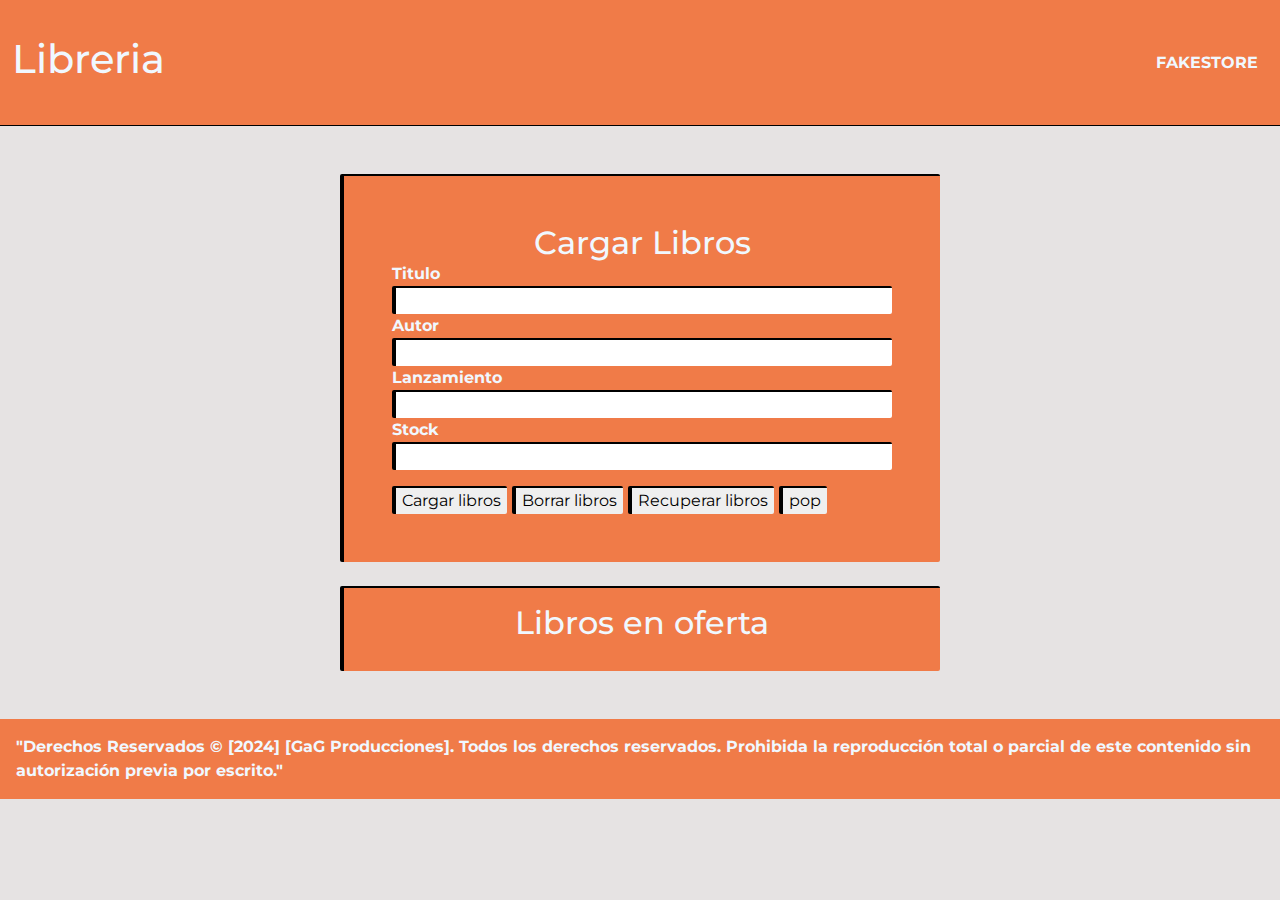
<file: index.html>
<!DOCTYPE html>
<html lang="es">
<head>
    <meta charset="UTF-8">
    <meta name="viewport" content="width=device-width, initial-scale=1.0">
    <title>Document</title>
    <link href="https://cdn.jsdelivr.net/npm/bootstrap@5.3.3/dist/css/bootstrap.min.css" rel="stylesheet" integrity="sha384-QWTKZyjpPEjISv5WaRU9OFeRpok6YctnYmDr5pNlyT2bRjXh0JMhjY6hW+ALEwIH" crossorigin="anonymous">
    <link rel="stylesheet" href="styles.css">
</head>
<body>
    <header class="container-fluid fondo-naranja">
        <h1>
            Libreria
        </h1>
        <a href="fakestore.html" class="hiper">FAKESTORE</a>
    </header>
    <main>
        <section class="container">
            <main class="container">
                <div class="libreria ancho mt-5 p-5 fondo-naranja">
                    <form action="" id="form-cargar">
                        <div class="formulario">
                            <div>
                                <h2 class="m-auto">Cargar Libros</h2>
                            </div>
                            <div>
                                <label for="titulo" class="w-100">Titulo </label>
                                <input type="text" id="titulo" class="w-100" required>
                            </div>
                            <div>
                                <label for="autor" class="w-100">Autor</label>
                                <input type="text" id="autor" class="w-100" required>
                            </div>
                            <div>
                                <label for="lanzamiento" class="w-100">Lanzamiento</label>
                                <input type="text" id="lanzamiento" class="w-100" required>
                            </div>
                            <div>
                                <label for="stock" class="w-100">Stock</label>
                                <input type="text" id="stock" class="w-100 mb-3" required>
                            </div>
                            <div>
                                <input type="submit" value="Cargar libros" class="boton">

                                <input type="button" value="Borrar libros" id="borrarlibros" class="boton">

                                <input type="button" value="Recuperar libros" id="json">

                                <input type="button" value="pop" id="ultimo">
                            </div>
                        </div>   
                    </form>
                </div>
                <div class="libreria-oferta libreria ancho pt-3 mt-4 fondo-naranja">
                    <h2 class="">
                        Libros en oferta
                    </h2>
                    <div id="libros-ofertados">

                    </div>
                </div>
            </main>
        </section>
    </main>
    <footer class="fondo-naranja mb-0 p-3 mt-5">
        <p class="mb-0">"Derechos Reservados © [2024] [GaG Producciones]. Todos los derechos reservados. Prohibida la reproducción total o parcial de este contenido sin autorización previa por escrito."</p>
    </footer>


    <script src="https://cdn.jsdelivr.net/npm/bootstrap@5.3.3/dist/js/bootstrap.bundle.min.js" integrity="sha384-YvpcrYf0tY3lHB60NNkmXc5s9fDVZLESaAA55NDzOxhy9GkcIdslK1eN7N6jIeHz" crossorigin="anonymous"></script>
    <script src="libreria.js"></script>
</body>
</html>
</file>
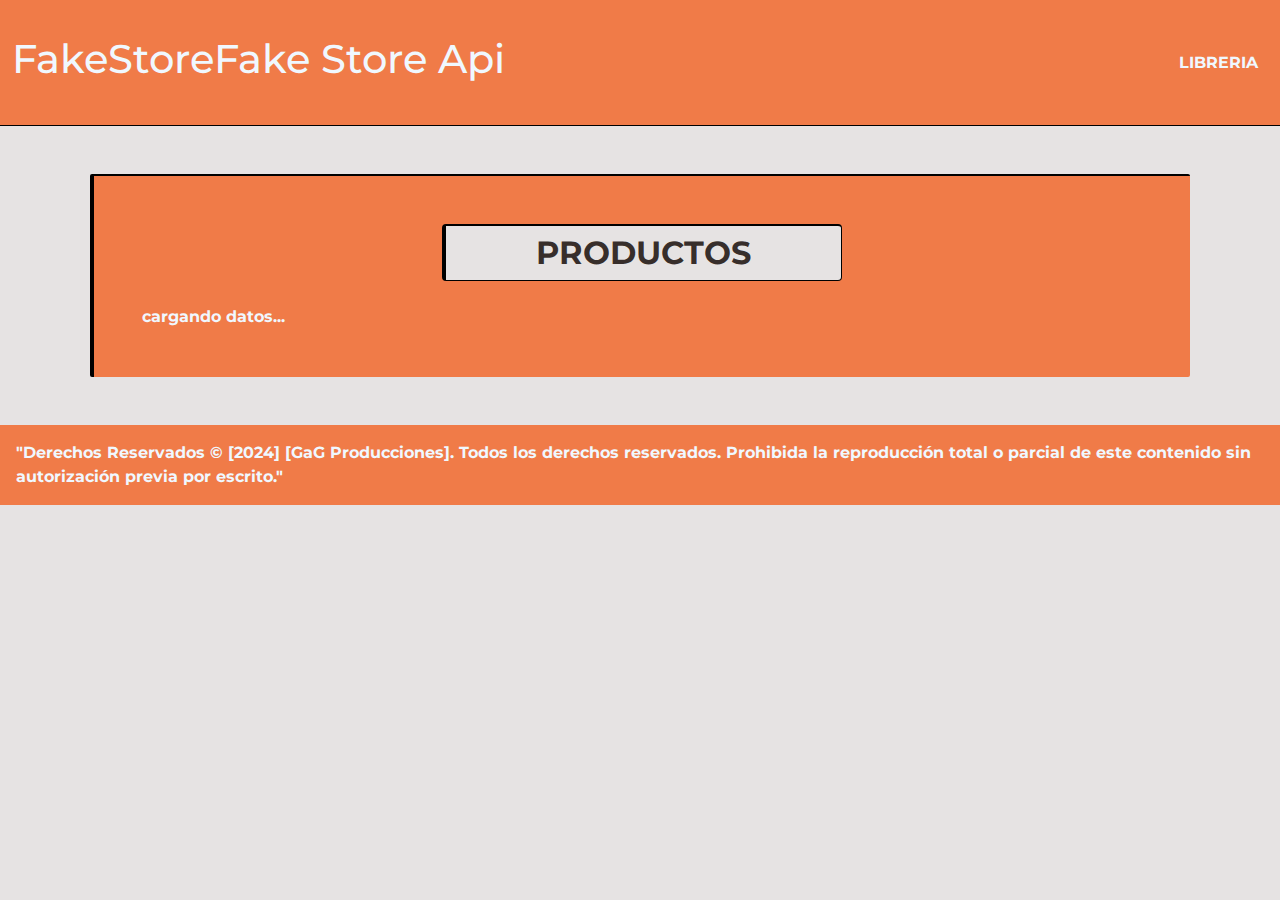
<file: fakestore.html>
<!DOCTYPE html>
<html lang="en">
<head>
    <meta charset="UTF-8">
    <meta name="viewport" content="width=device-width, initial-scale=1.0">
    <link href="https://cdn.jsdelivr.net/npm/bootstrap@5.3.3/dist/css/bootstrap.min.css" rel="stylesheet" integrity="sha384-QWTKZyjpPEjISv5WaRU9OFeRpok6YctnYmDr5pNlyT2bRjXh0JMhjY6hW+ALEwIH" crossorigin="anonymous">
    <link rel="stylesheet" href="styles.css">
    <title>Document</title>
</head>
<body>
    <header class="container-fluid fondo-naranja">
        <h1 id="titulo">FakeStore</h1>
        <a href="index.html" class="hiper">LIBRERIA</a>
    </header>
    <main>
        <section class="margen">
            <main class="margen">
                <div class="libreria mt-5 p-5 fondo-naranja">
                    <h2 class="mb-4 p-2 titulongo">PRODUCTOS</h2>
                    <div class="tiendita" id="tienda">
                    
                    
                    
                    
                    </div>
                </div>
                
                
            </main>
        </section>

    </main>
    <footer class="fondo-naranja mb-0 p-3 mt-5">
        <p class="mb-0">"Derechos Reservados © [2024] [GaG Producciones]. Todos los derechos reservados. Prohibida la reproducción total o parcial de este contenido sin autorización previa por escrito."</p>
    </footer>
    
    <script src="https://cdn.jsdelivr.net/npm/bootstrap@5.3.3/dist/js/bootstrap.bundle.min.js" integrity="sha384-YvpcrYf0tY3lHB60NNkmXc5s9fDVZLESaAA55NDzOxhy9GkcIdslK1eN7N6jIeHz" crossorigin="anonymous"></script>
    <script src="fakestore.js"></script>
</body>
</html>
</file>
<file: styles.css>
@import url('https://fonts.googleapis.com/css2?family=Montserrat:ital,wght@0,100..900;1,100..900&display=swap');
*{
    margin: 0;
    font-family: montserrat;
}
body{
    background: #e6e3e3;
}
.fondo-naranja{
    background-color: rgba(242, 101, 40, 0.833);
    color: aliceblue;
    font-weight: bold;
}
header{
    display: flex;
    justify-content: space-between;
    align-items: center;
    flex-wrap: nowrap;
    height: 14vh;
    border-bottom: 1px solid black;
}
.margen{
    width: 1100px;
    margin: auto;
}
.hiper{
    color: aliceblue;
    text-decoration: none;
    padding: 10px;
    border-radius: 4px;

}.hiper:hover{
    background-color: aliceblue;
    color:rgba(242, 101, 40, 0.833) ;
}
.ancho{
    max-width: 600px;
}
.libreria{
    border-left: 4px solid black;
    border-top: 2px solid black;
    margin: auto;
    border-radius: 2px;
    }

.libreria input{
    border: none;
    border-radius: 2px;
    border-top: 2px solid black;
    border-left: 4px solid black;
    
}.libreria input:hover{
    background-color: rgb(253, 211, 3);
}.libreria input:active{
    background-color: rgb(253, 211, 3);
}

.boton:hover{
   background-color: rgb(253, 211, 3);
}
.libreria-oferta{
   margin-bottom: 10px;
   padding-bottom: 20px;
   
}
h2{
    text-align: center;
    
}
.libro{
    margin: 20px;
    border-radius: 4px;
    border: 2px solid black;
    display: grid;
    grid-template-columns: 70% auto;

}
.icon{
    font-size: 5em;
    margin: auto;
    
}
.tiendita{
    width: 100%;
    display: grid;
    grid-template-columns: 1fr 1fr 1fr 1fr; 
    column-gap: 2vw;
    row-gap: 2vh;
}
.data{
    border-radius: 4px;
    border-left: 4px solid black;
    border-top: 2px solid black;
    border-bottom: 1px solid black;
    border-right: 1px solid black;
    height: 200px;
    background: #e6e3e3;
    color: black ;
    font-weight: 500;
    display: flex;
    justify-content: center;
    align-items: center;
    flex-wrap: wrap; 
    padding: 15px;
}
.datos{
    font-weight: 100;
    padding-top: 20px;
    padding-left: 20px;
    color: white;
}.datos p{
    font-weight: 300;
}
.imagen{
    display: flex;
    justify-content: center;
    width: 100%;
    height: 60%;

}.imagen img{
    filter: brightness(1.1);
    mix-blend-mode: multiply;
    width: 60%;
    height: 100%;
    
}
.category{
    display: flex;
    flex-wrap: wrap;
} .titulaso{
    display: flex;
    justify-content: center;
    width: 100%;
    font-weight: bolder;
} .precio{
    box-sizing: border-box;
    display: flex;
    justify-content: center;
    margin: auto;
}
.titulongo{
    width: 40%;
    margin: auto;
    border-left: 4px solid black;
    border-top: 2px solid black;
    border-bottom: 1px solid black;
    border-right: 1px solid black;
    background: #e6e3e3;
    color:rgba(15, 5, 1, 0.833) ;
    font-weight: bold;
    border-radius: 4px;
}

@media screen and (min-width:961px) and (max-width:1160px){

        .tiendita{
        grid-template-columns: 1fr 1fr 1fr; 
        }   
        .margen{
            width: 900px;
        }
}
@media screen and (min-width:641px) and (max-width:960px){

    .tiendita{
    grid-template-columns: 1fr 1fr; 
    }   
    .margen{
        width: 600px;
    }
}
@media screen and (max-width:640px){

    .tiendita{
    grid-template-columns: 1fr;
     
    }   
    .margen{
        width: 460px;
    }
    .data{
        width: 80%;
        margin: auto;
    }
}
</file>
